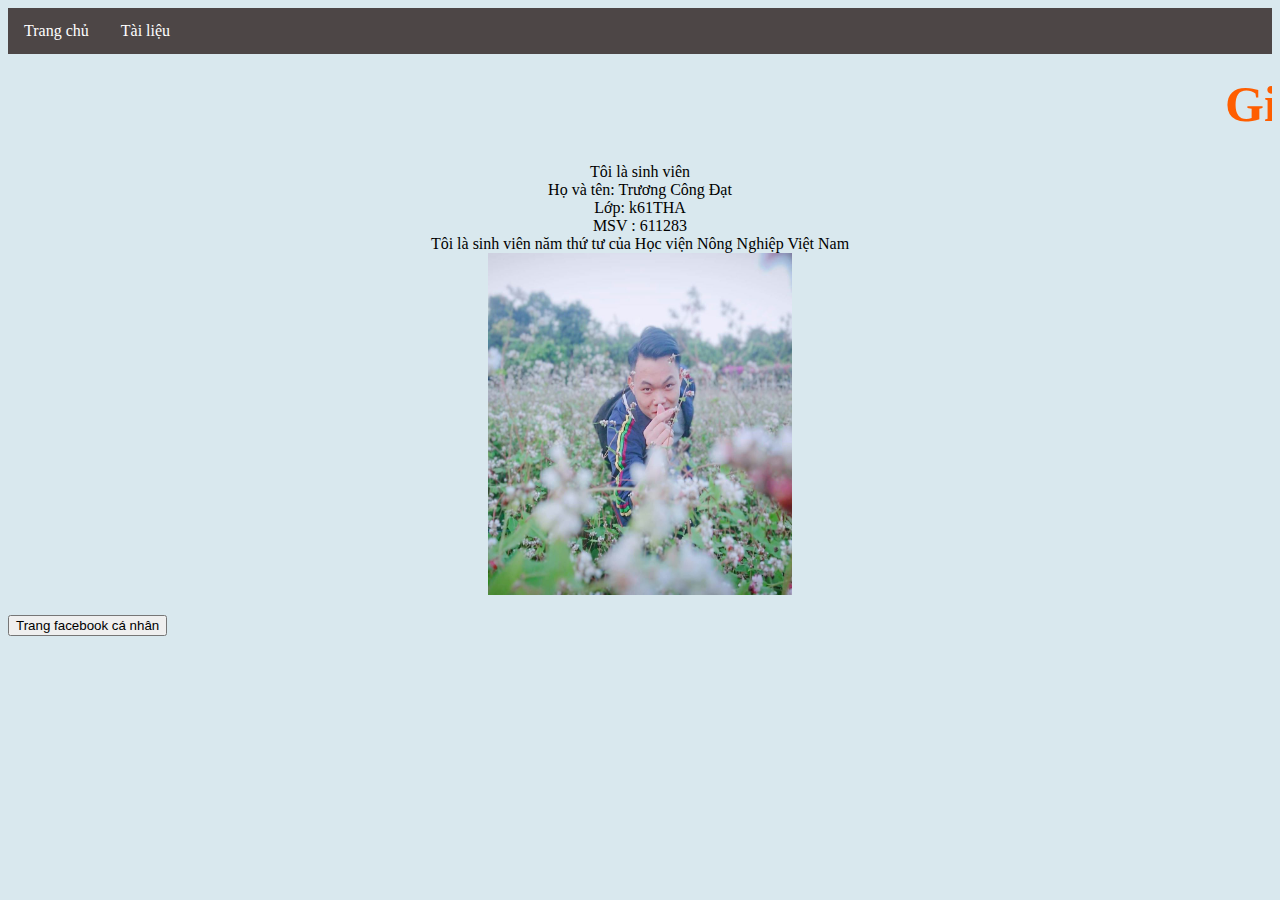
<file: index.html>
<!DOCTYPE html>
<html>
    <head>
        <title> Chào mừng đến với trang web của tôi</title> 
    </head>
    <style>
        /*
        p.left {
           text-align: left;
        }
        p.right {
           text-align: right;
        }
        */
        p.center {
           text-align: center;
        }
    </style>
    <link rel="stylesheet" href="./css/index.css">
    
    <body>

        <div class="navigation">
            <ul class ="">
                <li class="menu"> <a href ="index.html">Trang chủ</a></li>
                <li class="menu"> <a href ="tailieu.html" >Tài liệu</a ></li>
            </ul>
        </div>
       <h1> <marquee style= "font-size :50px; color:rgb(255, 94, 0);">Giới thiệu về tôi</marquee></h1>
        <p class="center">
        Tôi là sinh viên<br>
        Họ và tên: Trương Công Đạt<br>
        Lớp: k61THA <br>
        MSV : 611283<br>
            Tôi là sinh viên năm thứ tư của Học viện Nông Nghiệp Việt Nam<br>
        <img src="images\dat.jpg" id="dat" width="304" height="342"></p>
       <a href="https://www.facebook.com/profile.php?id=100026254987202"><button>Trang facebook cá nhân</button></a>
    </body>
</html>
</file>
<file: css/index.css>
body{
    background-color: rgba(201, 223, 231, 0.705);
}
.navigation{
    list-style-type: none;
    margin: 0;
    padding: 0;
    overflow: hidden;
    background-color: rgb(77, 70, 70);
}
ul {
    list-style-type: none;
    margin: 0;
    padding: 0;
}
ul li {
    display: inline;
}
li a:hover:not(.active) {
    background-color: #111;
}
li a {
    display: block;
    color: white;
    text-align: center;
    padding: 14px 16px;
    text-decoration: none;
}
li{
    float: left;
}
</file>
